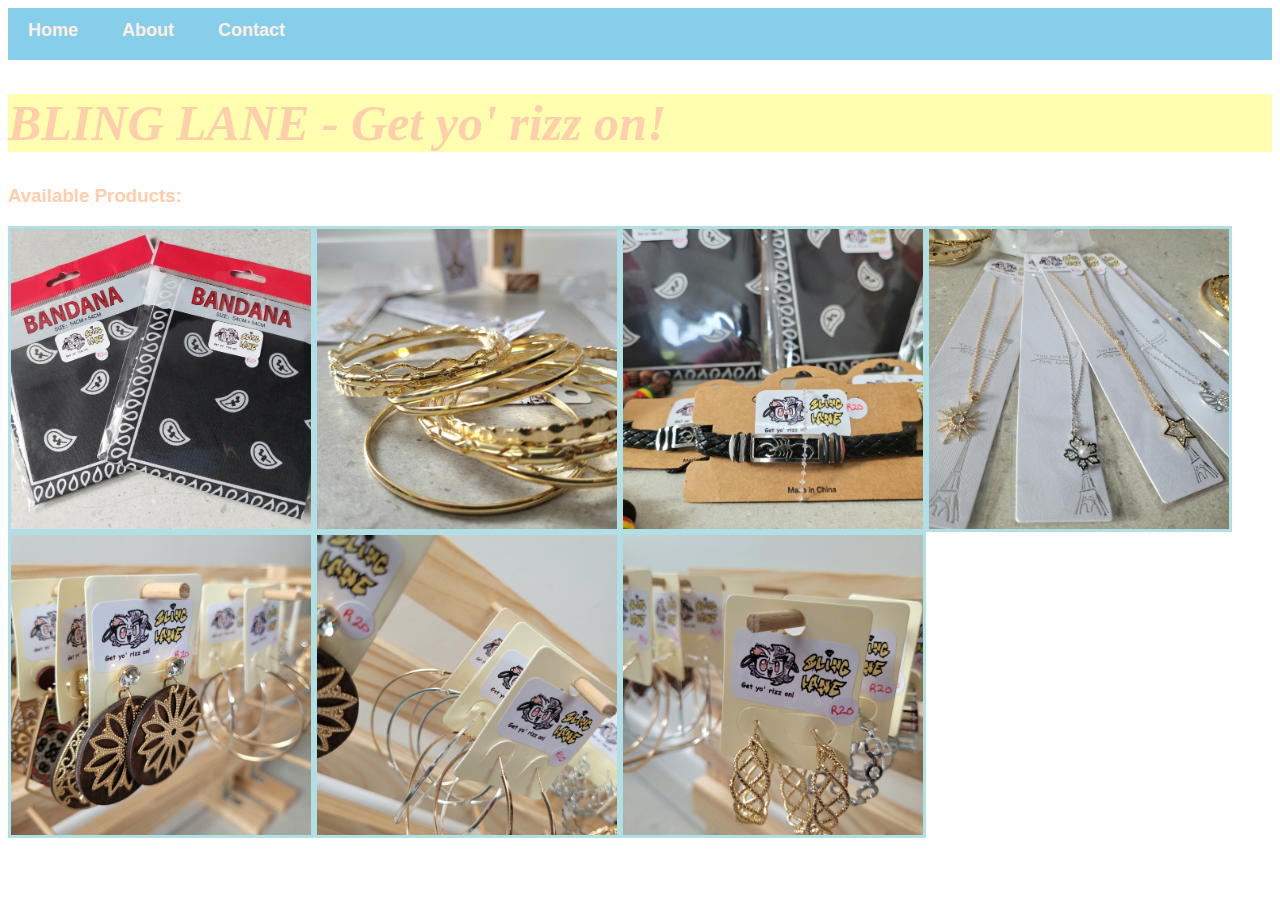
<file: index.html>
<!DOCTYPE html>
<html>
    <head>
        <link rel="stylesheet" href="style.css">
        <title>Bling Lane - Home</title>
    </head>
    <body>
        <div id="menu">
            <a href="index.html">Home</a>
            <a href="about.html">About</a>
            <a href="contact.html">Contact</a>
        </div>
        <h1>BLING LANE - Get yo' rizz on!</h1>
        <h3>Available Products:</h3>
        <div class="gallery">
            <a href="bandana.html"><img src="images/bandanas-multishot.jpeg"/></a>
            <a href="bangles.html"><img src="images/bangles-fancy.jpg"/></a>
            <a href="boys-bracelet.html"><img src="images/boys-products.jpg"/></a>
            <a href="necklace.html"><img src="images/necklace-multishot.jpg"/></a>
            <a href="drop-earrings.html"><img src="images/wood-earrings.jpg"/></a>
            <a href="hoops.html"><img src="images/normal-hoops.jpg"/></a>
            <a href="fancy-hoops.html"><img src="images/fancy-hoops.jpg"></a>
        </div>
    </body>
</html>
</file>
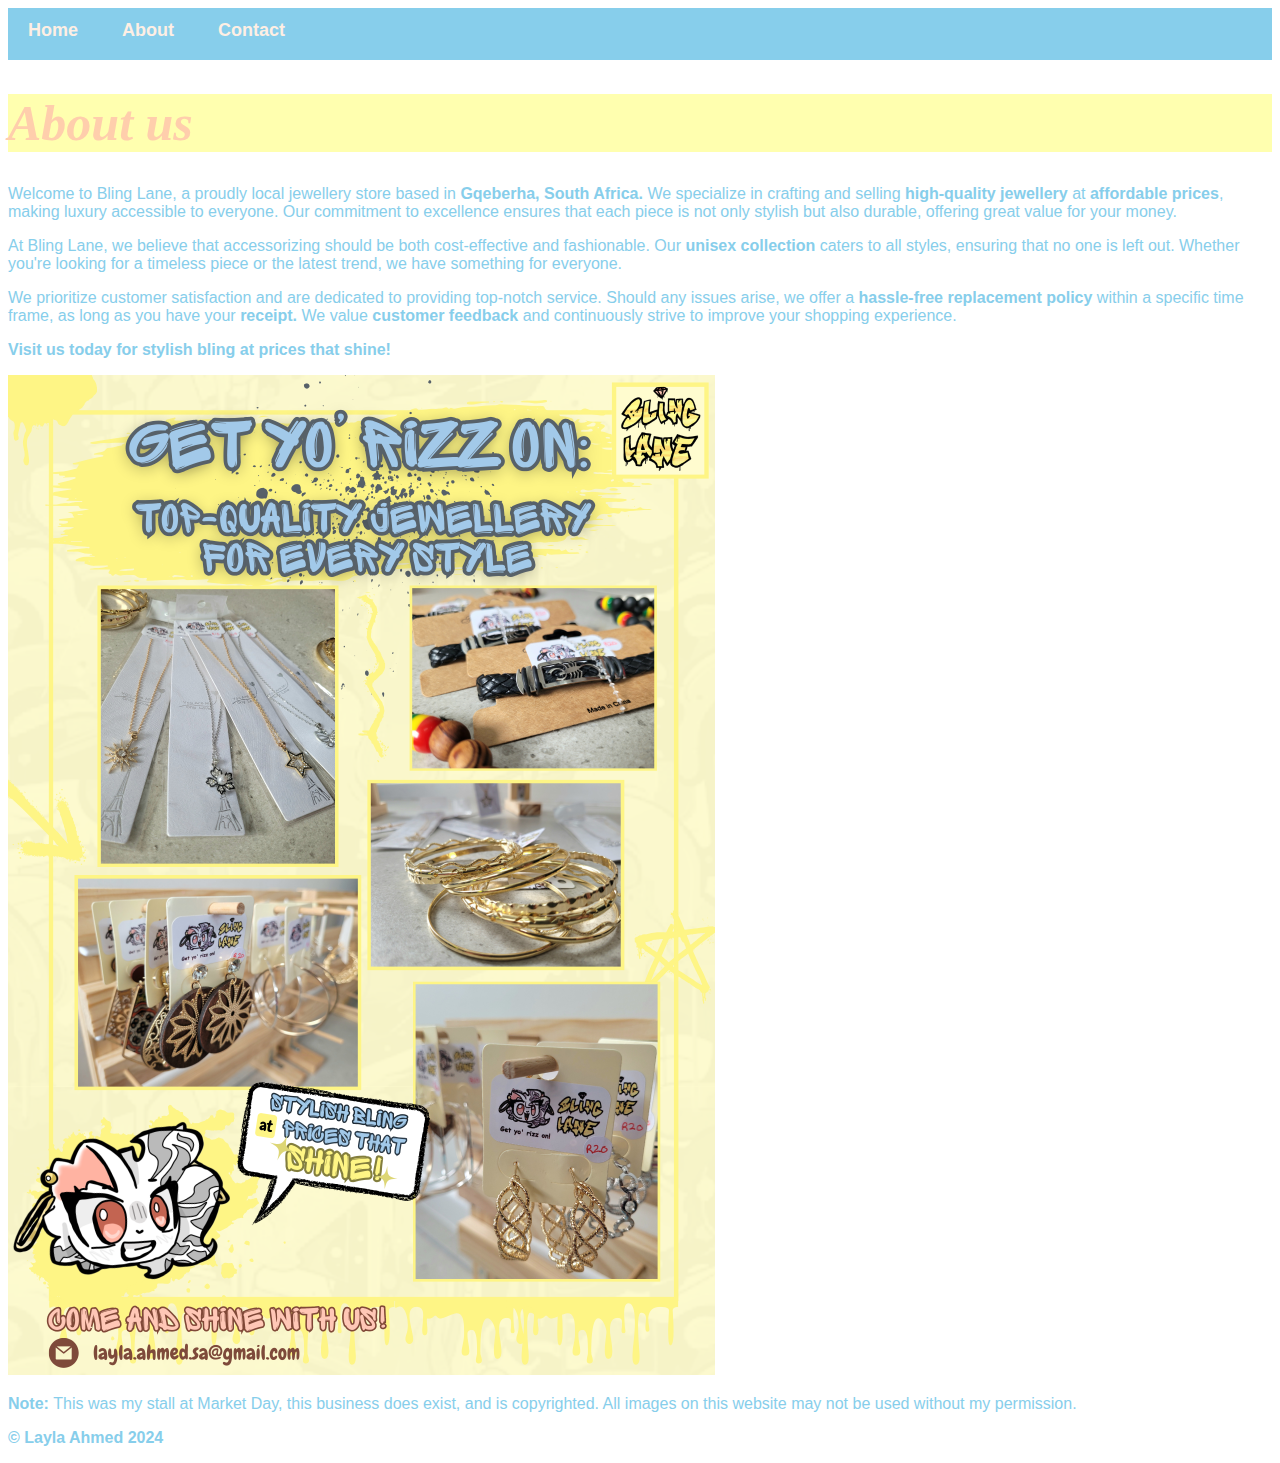
<file: about.html>
<!DOCTYPE html>
<html>
    <head>
        <link rel="stylesheet" href="style.css">
        <title> Bling Lane - About</title>
    </head>
    <body>
        <div id="menu">
            <a href="index.html">Home</a>
            <a href="about.html">About</a>
            <a href="contact.html">Contact</a>
        </div>
        <h1>About us</h1>
        <p>Welcome to Bling Lane, a proudly local jewellery store based in <b>Gqeberha, South Africa.</b> We specialize in crafting and selling <b>high-quality jewellery</b> at <b>affordable prices</b>, making luxury accessible to everyone. Our commitment to excellence ensures that each piece is not only stylish but also durable, offering great value for your money.</p>
        <p>At Bling Lane, we believe that accessorizing should be both cost-effective and fashionable. Our <b>unisex collection</b> caters to all styles, ensuring that no one is left out. Whether you're looking for a timeless piece or the latest trend, we have something for everyone.</p>
        <p>We prioritize customer satisfaction and are dedicated to providing top-notch service. Should any issues arise, we offer a <b>hassle-free replacement policy</b> within a specific time frame, as long as you have your <b>receipt.</b> We value <b>customer feedback</b> and continuously strive to improve your shopping experience.</p>
        <p><b>Visit us today for stylish bling at prices that shine!</b></p>
        <img src="images/advertisement.png" height="1000"/>
        <p><b>Note: </b>This was my stall at Market Day, this business does exist, and is copyrighted. All images on this website may not be used without my permission.</p>
        <p><b> © Layla Ahmed 2024</b></p>
    </body>
</html>
</file>
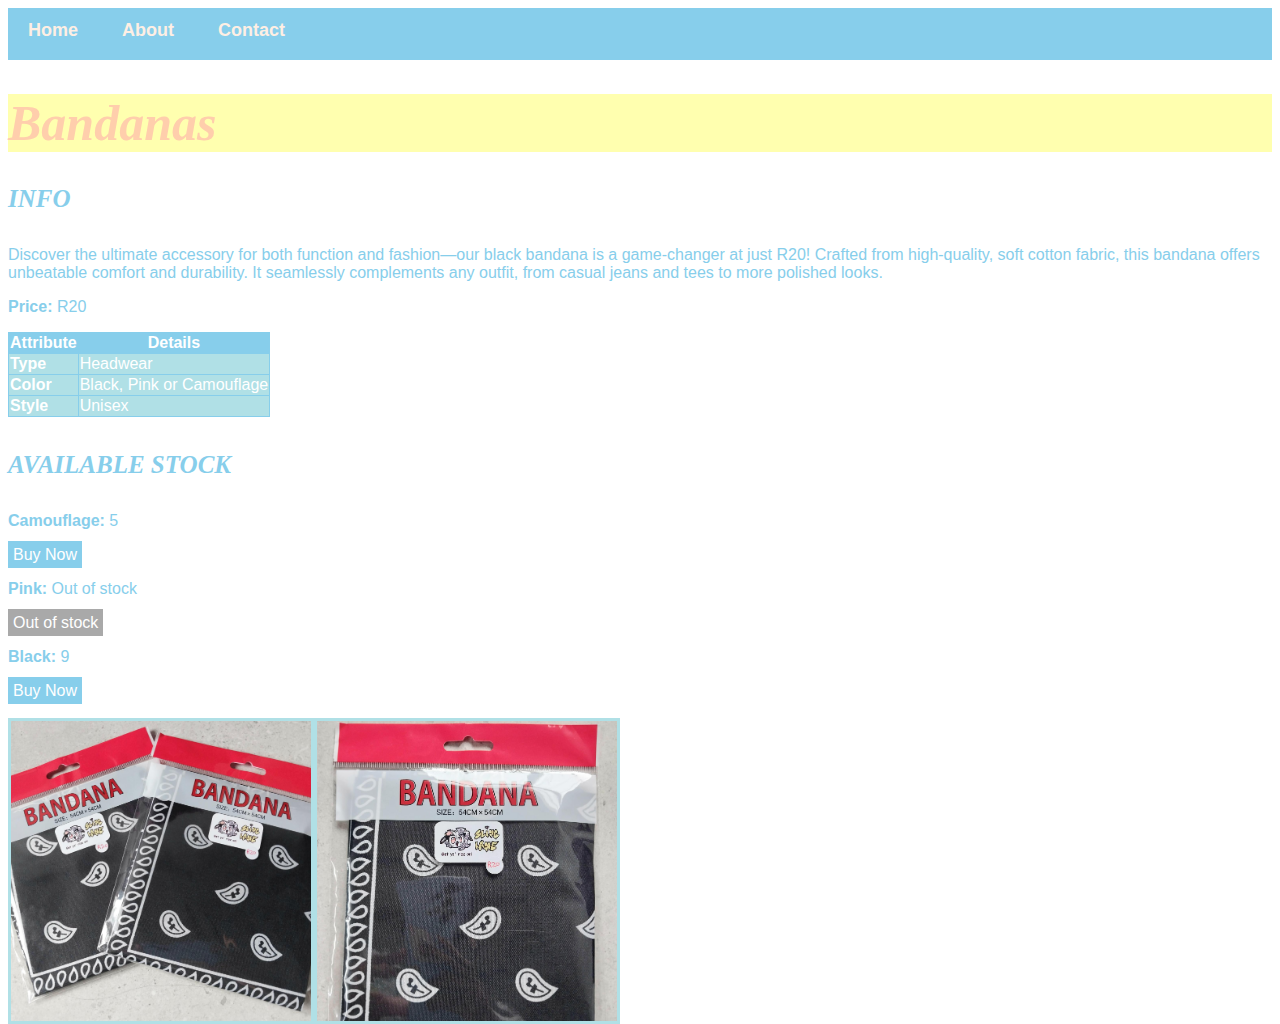
<file: bandana.html>
<!DOCTYPE html>
<html>
    <head>
        <link rel="stylesheet" href="style.css">
        <title>Bling Lane - Bandana</title>
    </head>
    <body>
        <div id="menu">
            <a href="index.html">Home</a>
            <a href="about.html">About</a>
            <a href="contact.html">Contact</a>
        </div>
        <h1>Bandanas</h1>

        <div id="info">
            <h4>INFO</h4>
            <p>Discover the ultimate accessory for both function and fashion—our black bandana is a game-changer at just R20! Crafted from high-quality, soft cotton fabric, this bandana offers unbeatable comfort and durability. It seamlessly complements any outfit, from casual jeans and tees to more polished looks.</p>
            <p><b>Price: </b>R20</p>
            <table border="1">
                <tr>
                    <th>Attribute</th>
                    <th>Details</th>
                </tr>
                <tr>
                    <td><b>Type</b></td>
                    <td>Headwear</td>
                </tr>
                <tr>
                    <td><b>Color</b></td>
                    <td>Black, Pink or Camouflage</td>
                </tr>
                <tr>
                    <td><b>Style</b></td>
                    <td>Unisex</td>
                </tr>
            </table>
            <h4>AVAILABLE STOCK</h4>
            <p><b>Camouflage: </b>5</p>
            <div id="other-buttons">
            <a href="buy-now.html">Buy Now</a>
        </div>
            <p><b>Pink: </b>Out of stock</p>
             <div id="out-of-stock">
            <a href="#">Out of stock</a>
        </div>
            <p><b>Black: </b>9</p>
        </div>
        <div id="other-buttons">
            <a href="buy-now.html">Buy Now</a>
        </div>
        <br/>
        <div class="gallery">
            <img src="images/bandanas-multishot.jpeg"/>
            <img src="images/bandana.jpeg"/>
        </div>
    </body>
</html>
</file>
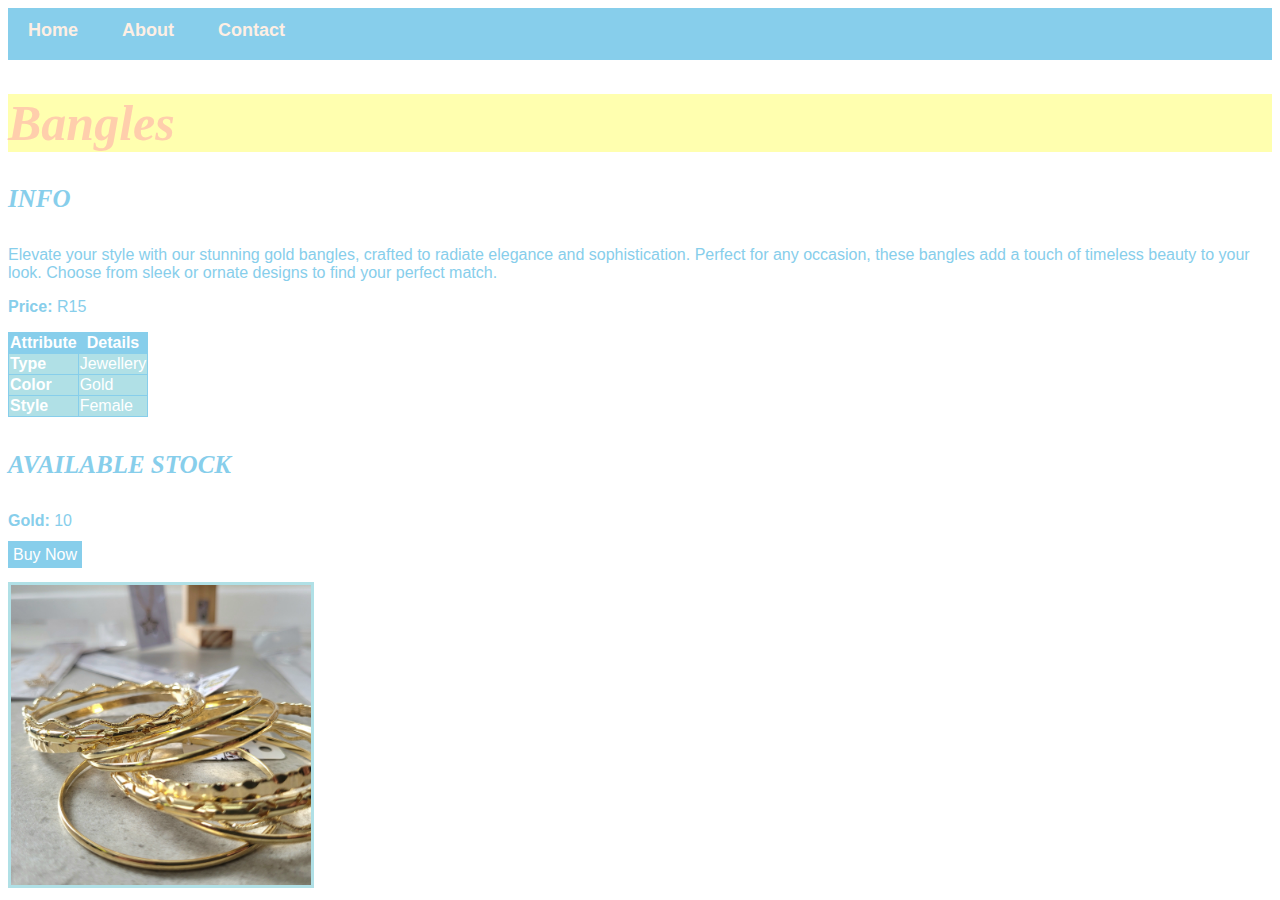
<file: bangles.html>
<!DOCTYPE html>
<html>
    <head>
        <link rel="stylesheet" href="style.css">
        <title>Bling Lane - Bangles</title>
    </head>
    <body>
        <div id="menu">
            <a href="index.html">Home</a>
            <a href="about.html">About</a>
            <a href="contact.html">Contact</a>
        </div>
        <h1>Bangles</h1>

        <div id="info">
            <h4>INFO</h4>
            <p>Elevate your style with our stunning gold bangles, crafted to radiate elegance and sophistication. Perfect for any occasion, these bangles add a touch of timeless beauty to your look. Choose from sleek or ornate designs to find your perfect match.</p>
            <p><b>Price: </b>R15</p>
            <table border="1">
                <tr>
                    <th>Attribute</th>
                    <th>Details</th>
                </tr>
                <tr>
                    <td><b>Type</b></td>
                    <td>Jewellery</td>
                </tr>
                <tr>
                    <td><b>Color</b></td>
                    <td>Gold</td>
                </tr>
                <tr>
                    <td><b>Style</b></td>
                    <td>Female</td>
                </tr>
            </table>
            <h4>AVAILABLE STOCK</h4>
            <p><b>Gold: </b>10</p>
        </div>
        <div id="other-buttons">
            <a href="buy-now.html">Buy Now</a>
        </div>
        <br/>
        <div class="gallery">
            <img src="images/bangles-fancy.jpg"/>
        </div>
    </body>
</html>
</file>
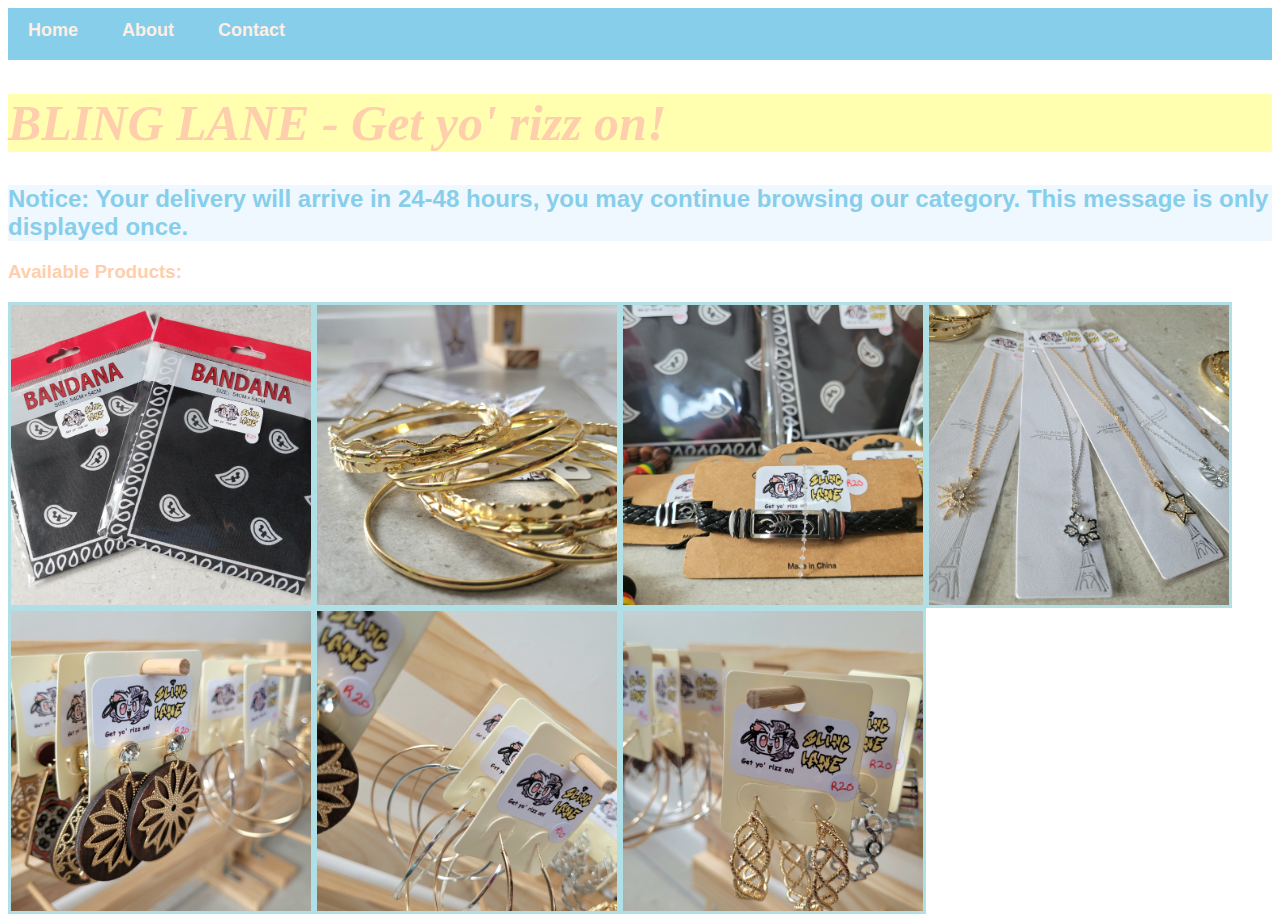
<file: bought-index.html>
<!DOCTYPE html>
<html>
    <head>
        <link rel="stylesheet" href="style.css">
        <title>Bling Lane - Home</title>
    </head>
    <body>
        <div id="menu">
            <a href="index.html">Home</a>
            <a href="about.html">About</a>
            <a href="contact.html">Contact</a>
        </div>
        <h1>BLING LANE - Get yo' rizz on!</h1>
        <h2><b>Notice:</b> Your delivery will arrive in 24-48 hours, you may continue browsing our category. This message is only displayed <b>once.</b></h2>
        <h3>Available Products:</h3>
        <div class="gallery">
            <a href="bandana.html"><img src="images/bandanas-multishot.jpeg"/></a>
            <a href="bangles.html"><img src="images/bangles-fancy.jpg"/></a>
            <a href="boys-bracelet.html"><img src="images/boys-products.jpg"/></a>
            <a href="necklace.html"><img src="images/necklace-multishot.jpg"/></a>
            <a href="drop-earrings.html"><img src="images/wood-earrings.jpg"/></a>
            <a href="hoops.html"><img src="images/normal-hoops.jpg"/></a>
            <a href="fancy-hoops.html"><img src="images/fancy-hoops.jpg"></a>
        </div>
    </body>
</html>
</file>
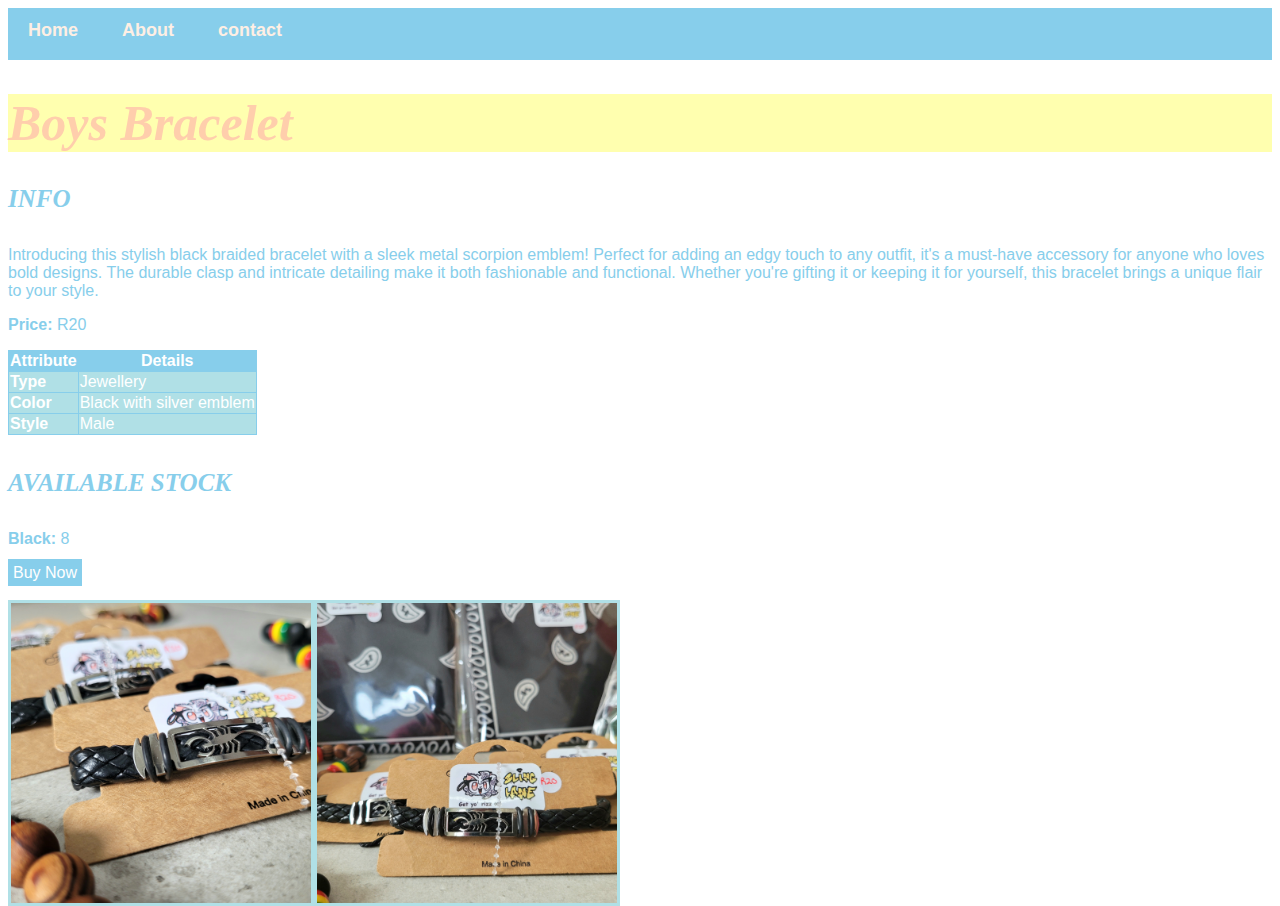
<file: boys-bracelet.html>
<!DOCTYPE html>
<html>
    <head>
        <link rel="stylesheet" href="style.css">
        <title>Bling Lane - Boys Bracelet</title>
    </head>
    <body>
        <div id="menu">
            <a href="index.html">Home</a>
            <a href="about.html">About</a>
            <a href="contact.html">contact</a>
        </div>
        <h1>Boys Bracelet</h1>

        <div id="info">
            <h4>INFO</h4>
            <p>Introducing this stylish black braided bracelet with a sleek metal scorpion emblem! Perfect for adding an edgy touch to any outfit, it's a must-have accessory for anyone who loves bold designs. The durable clasp and intricate detailing make it both fashionable and functional. Whether you're gifting it or keeping it for yourself, this bracelet brings a unique flair to your style.</p>
            <p><b>Price: </b>R20</p>
            <table border="1">
                <tr>
                    <th>Attribute</th>
                    <th>Details</th>
                </tr>
                <tr>
                    <td><b>Type</b></td>
                    <td>Jewellery</td>
                </tr>
                <tr>
                    <td><b>Color</b></td>
                    <td>Black with silver emblem</td>
                </tr>
                <tr>
                    <td><b>Style</b></td>
                    <td>Male</td>
                </tr>
            </table>
            <h4>AVAILABLE STOCK</h4>
            <p><b>Black: </b>8</p>
        </div>
        <div id="other-buttons">
            <a href="buy-now.html">Buy Now</a>
        </div>
        <br/>
        <div class="gallery">
            <img src="images/black-bands.jpg"/>
            <img src="images/boys-products.jpg"/>
        </div>
    </body>
</html>
</file>
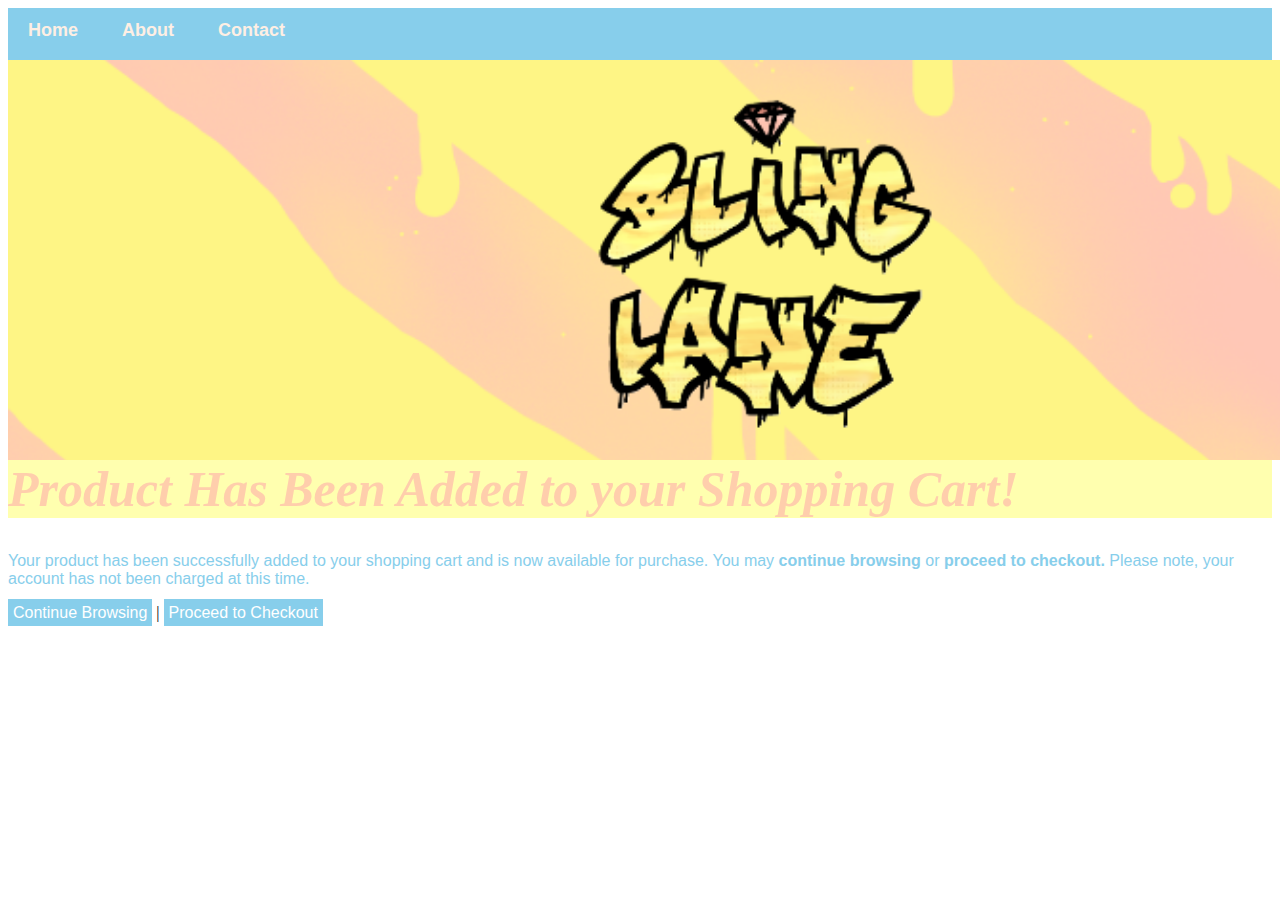
<file: buy-now.html>
<!DOCTYPE html>
<html>
    <head>
        <link rel="stylesheet" href="style.css">
        <title>Bling Lane - Buy Now</title>
    </head>
    <body>
        <div id="menu">
            <a href="index.html">Home</a>
            <a href="about.html">About</a>
            <a href="contact.html">Contact</a>
        </div>
        <div class="logo">
            <img src="images/background.png"/>
        </div>
        <h1>Product Has Been Added to your Shopping Cart!</h1>
        <p>Your product has been successfully added to your shopping cart and is now available for purchase. You may <b>continue browsing</b> or <b>proceed to checkout.</b> Please note, your account has not been charged at this time.</p>
        <div id="other-buttons">
            <a href="index.html">Continue Browsing</a>    |    <a href="checkout.html">Proceed to Checkout</a>
        </div>
    </body>
</html>
</file>
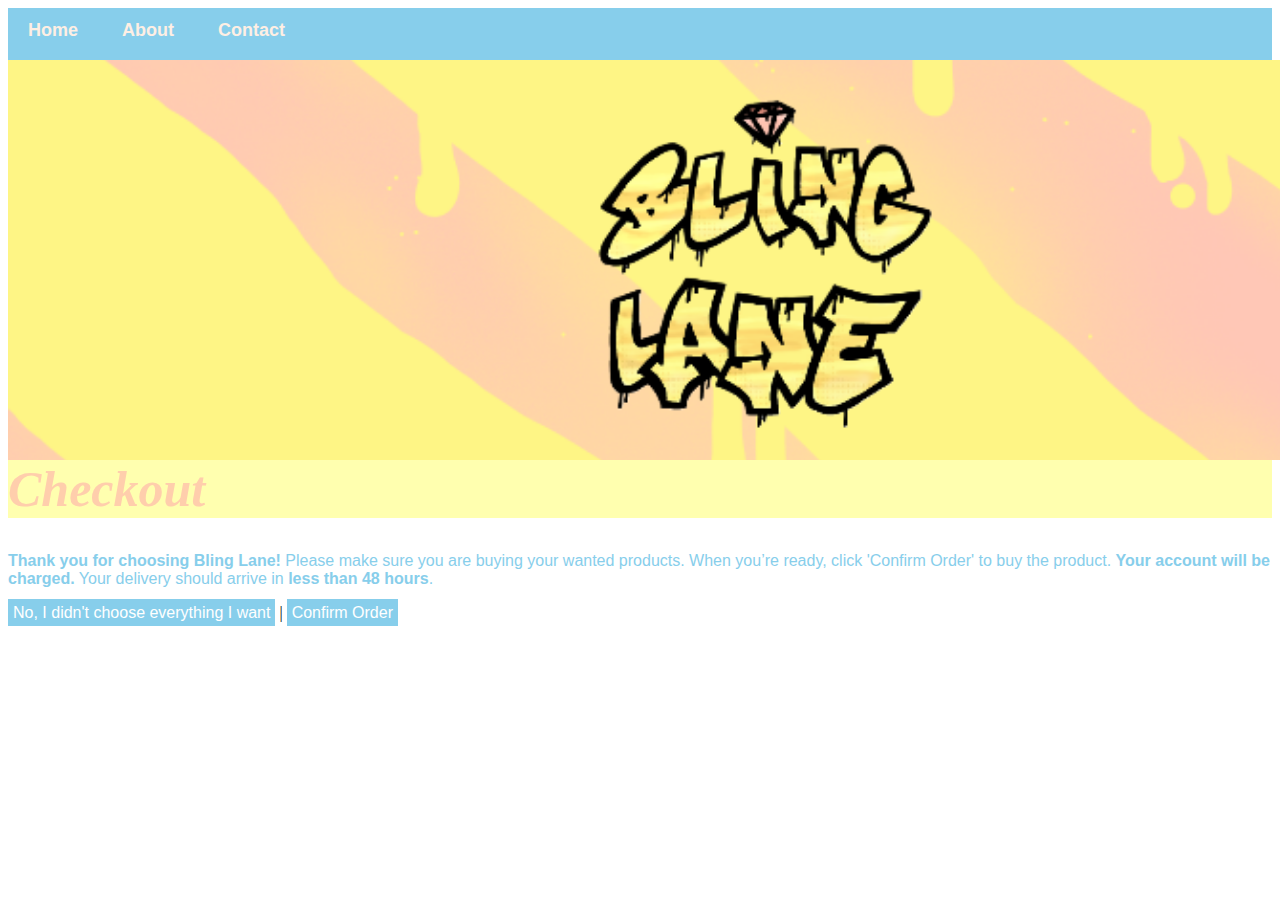
<file: checkout.html>
<!DOCTYPE html>
<html>
    <head>
        <link rel="stylesheet" href="style.css">
        <title>Bling Lane - Checkout</title>
    </head>
    <body>
        <div id="menu">
            <a href="index.html">Home</a>
            <a href="about.html">About</a>
            <a href="contact.html">Contact</a>
        </div>
        <div class="logo">
            <img src="images/background.png"/>
        </div>
        <h1>Checkout</h1>
        <p><b>Thank you for choosing Bling Lane!</b> Please make sure you are buying your wanted products. When you’re ready, click 'Confirm Order' to buy the product. <b>Your account will be charged.</b> Your delivery should arrive in <b>less than 48 hours</b>.</p>
          <div id="other-buttons">
            <a href="index.html">No, I didn't choose everything I want</a>    |    <a href="bought-index.html">Confirm Order</a>
        </div>
    </body>
</html>
</file>
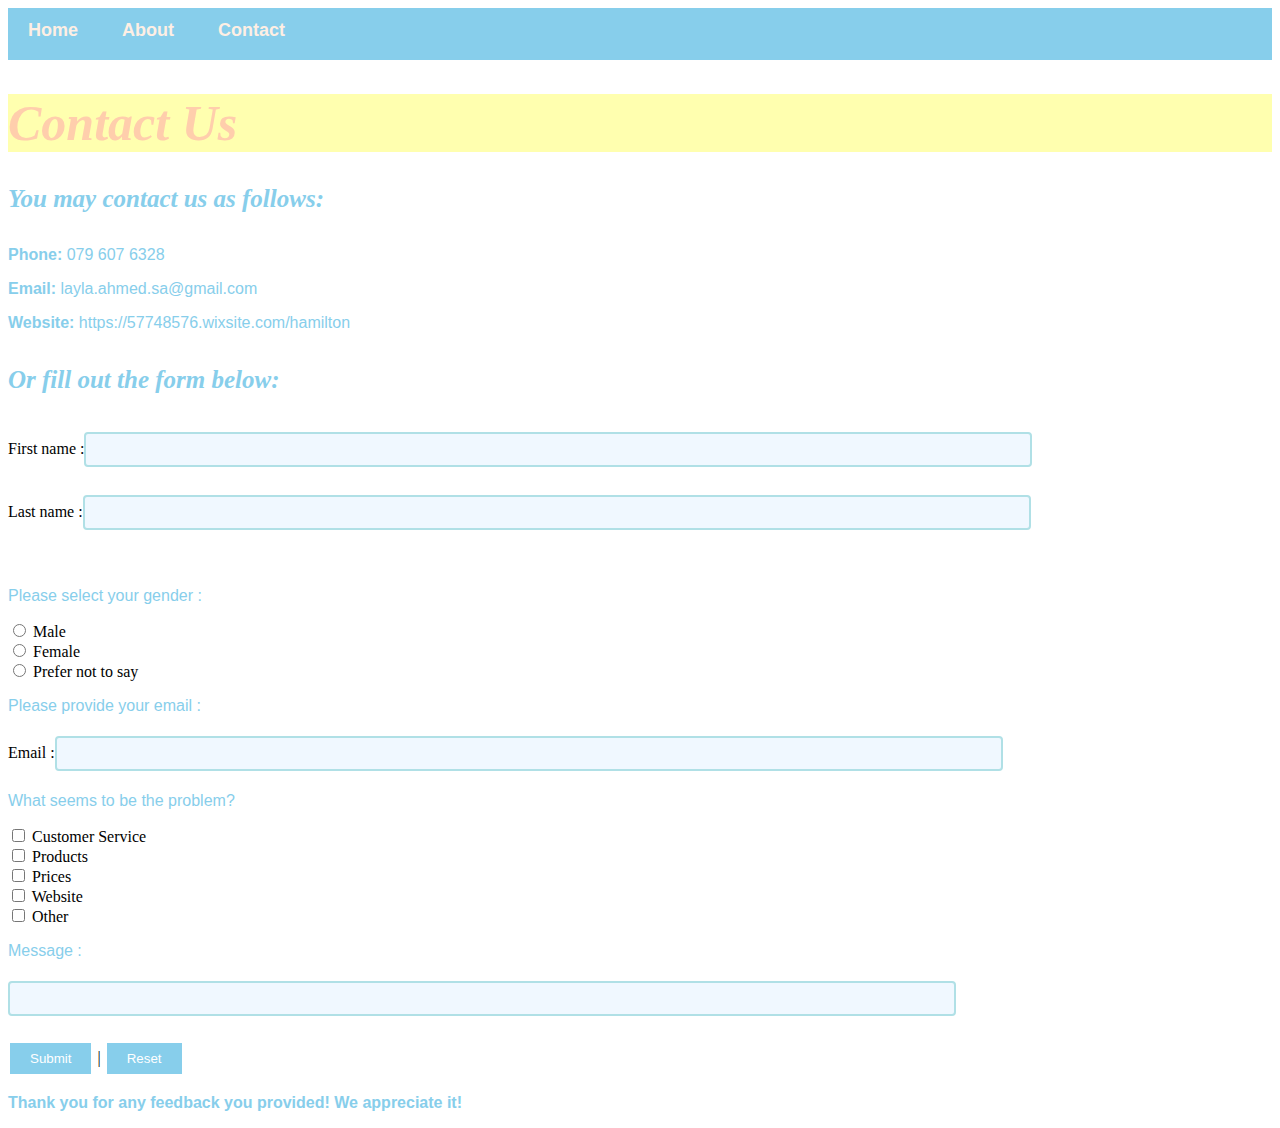
<file: contact.html>
<!DOCTYPE html>
<html>
    <head>
        <link rel="stylesheet" href="style.css">
        <title>Bling Lane - Contact Us</title>
    </head>
    <body>
        <div id="menu">
            <a href="index.html">Home</a>
            <a href="about.html">About</a>
            <a href="contact.html">Contact</a>
        </div>
        <h1>Contact Us</h1>
        <h4>You may contact us as follows: </h4>
        <p><b>Phone: </b>079 607 6328</p>
        <p><b>Email: </b>layla.ahmed.sa@gmail.com</p>
        <p><b>Website: </b>https://57748576.wixsite.com/hamilton</p>
        <h4>Or fill out the form below: </h4>
        <form>
            <label for="firstname">First name  :</label><input type="text" id="firstname"/>
            <br/>
            <br/>
            <label for="surname">Last name :</label><input type="text" id="surname"/>
            <br/>
            <br/>
            <br/>
            <p>Please select your gender :</p>
            <input type="radio" id="male" name="gender"/>
            <label for="male">Male</label>
            <br/>
            <input type="radio" id="female" name="gender"/>
            <label for="female">Female</label>
            <br/>
            <input type="radio" id="none" name="gender"/>
            <label for="none">Prefer not to say</label>
            <p>Please provide your email :</p>
            <label for="email">Email  :</label><input type="text" id="email"/>
            <br/>
            <p>What seems to be the problem?</p>
            <input type="checkbox" name="problem" id="service"/>
            <label for="service">Customer Service</label>
            <br/>
            <input type="checkbox" name="problem" id="product"/>
            <label for="product">Products</label>
            <br/>
            <input type="checkbox" name="problem" id="prices"/>
            <label for="prices">Prices</label>
            <br/>
            <input type="checkbox" name="problem" id="website"/>
            <label for="website">Website</label>
            <br/>
            <input type="checkbox" name="problem" id="other"/>
            <label for="other">Other</label>
            <br/>
             <p>Message :</p>
            <input type="text" id="email"/>
            <br/><br/>
            <style>
                input[type=button], input[type=submit], input[type=reset] {
                    background-color: skyblue;
                    border: none;
                    color: white;
                    padding: 8px 20px;
                    text-decoration: none;
                    margin: 4px 2px;
                    cursor: pointer;
                }
            </style>
            <input type="submit" value="Submit" />    |    <input type="reset" value="Reset" />
         </form> 
        <p><b>Thank you for any feedback you provided! We appreciate it!</b></p>
    </body>
</html>
</file>
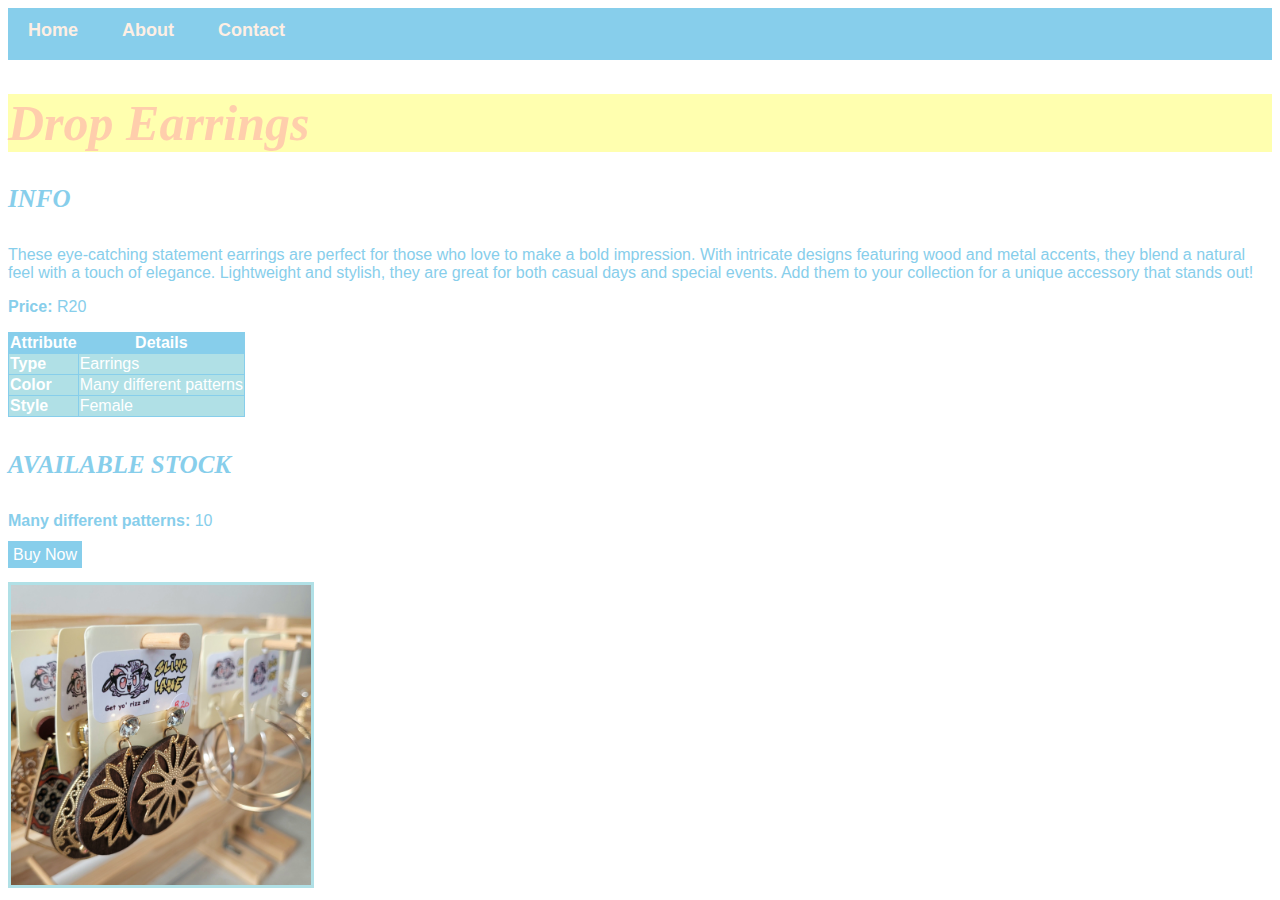
<file: drop-earrings.html>
<!DOCTYPE html>
<html>
    <head>
        <link rel="stylesheet" href="style.css">
        <title>Bling Lane - Drop Earrings</title>
    </head>
    <body>
        <div id="menu">
            <a href="index.html">Home</a>
            <a href="about.html">About</a>
            <a href="contact.html">Contact</a>
        </div>
        <h1>Drop Earrings</h1>

        <div id="info">
            <h4>INFO</h4>
            <p>These eye-catching statement earrings are perfect for those who love to make a bold impression. With intricate designs featuring wood and metal accents, they blend a natural feel with a touch of elegance. Lightweight and stylish, they are great for both casual days and special events. Add them to your collection for a unique accessory that stands out!</p>
            <p><b>Price: </b>R20</p>
            <table border="1">
                <tr>
                    <th>Attribute</th>
                    <th>Details</th>
                </tr>
                <tr>
                    <td><b>Type</b></td>
                    <td>Earrings</td>
                </tr>
                <tr>
                    <td><b>Color</b></td>
                    <td>Many different patterns</td>
                </tr>
                <tr>
                    <td><b>Style</b></td>
                    <td>Female</td>
                </tr>
            </table>
            <h4>AVAILABLE STOCK</h4>
            <p><b>Many different patterns: </b>10</p>
        </div>
        <div id="other-buttons">
            <a href="buy-now.html">Buy Now</a>
        </div>
        <br/>
        <div class="gallery">
            <img src="images/wood-earrings.jpg"/>
        </div>
    </body>
</html>
</file>
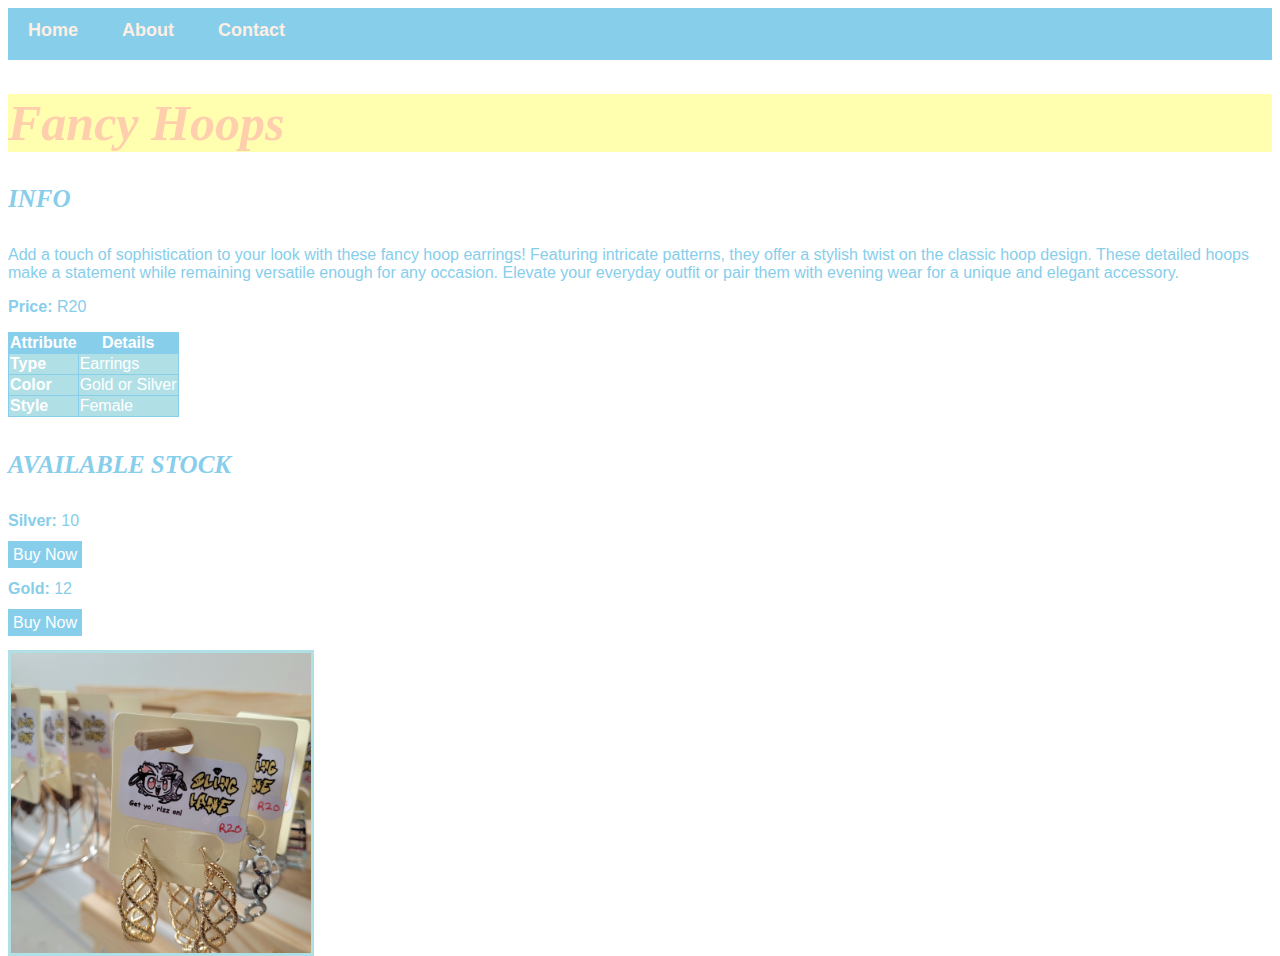
<file: fancy-hoops.html>
<!DOCTYPE html>
<html>
    <head>
        <link rel="stylesheet" href="style.css">
        <title>Bling Lane - Fancy Hoops</title>
    </head>
    <body>
        <div id="menu">
            <a href="index.html">Home</a>
            <a href="about.html">About</a>
            <a href="contact.html">Contact</a>
        </div>
        <h1>Fancy Hoops</h1>

        <div id="info">
            <h4>INFO</h4>
            <p>Add a touch of sophistication to your look with these fancy hoop earrings! Featuring intricate patterns, they offer a stylish twist on the classic hoop design. These detailed hoops make a statement while remaining versatile enough for any occasion. Elevate your everyday outfit or pair them with evening wear for a unique and elegant accessory.</p>
            <p><b>Price: </b>R20</p>
            <table border="1">
                <tr>
                    <th>Attribute</th>
                    <th>Details</th>
                </tr>
                <tr>
                    <td><b>Type</b></td>
                    <td>Earrings</td>
                </tr>
                <tr>
                    <td><b>Color</b></td>
                    <td>Gold or Silver</td>
                </tr>
                <tr>
                    <td><b>Style</b></td>
                    <td>Female</td>
                </tr>
            </table>
            <h4>AVAILABLE STOCK</h4>
            <p><b>Silver: </b>10</p>
        </div>
        <div id="other-buttons">
            <a href="buy-now.html">Buy Now</a>
        </div>
        <p><b>Gold: </b>12</p>
         <div id="other-buttons">
            <a href="buy-now.html">Buy Now</a>
        </div>
        <br/>
        <div class="gallery">
            <img src="images/fancy-hoops.jpg"/>
        </div>
    </body>
</html>
</file>
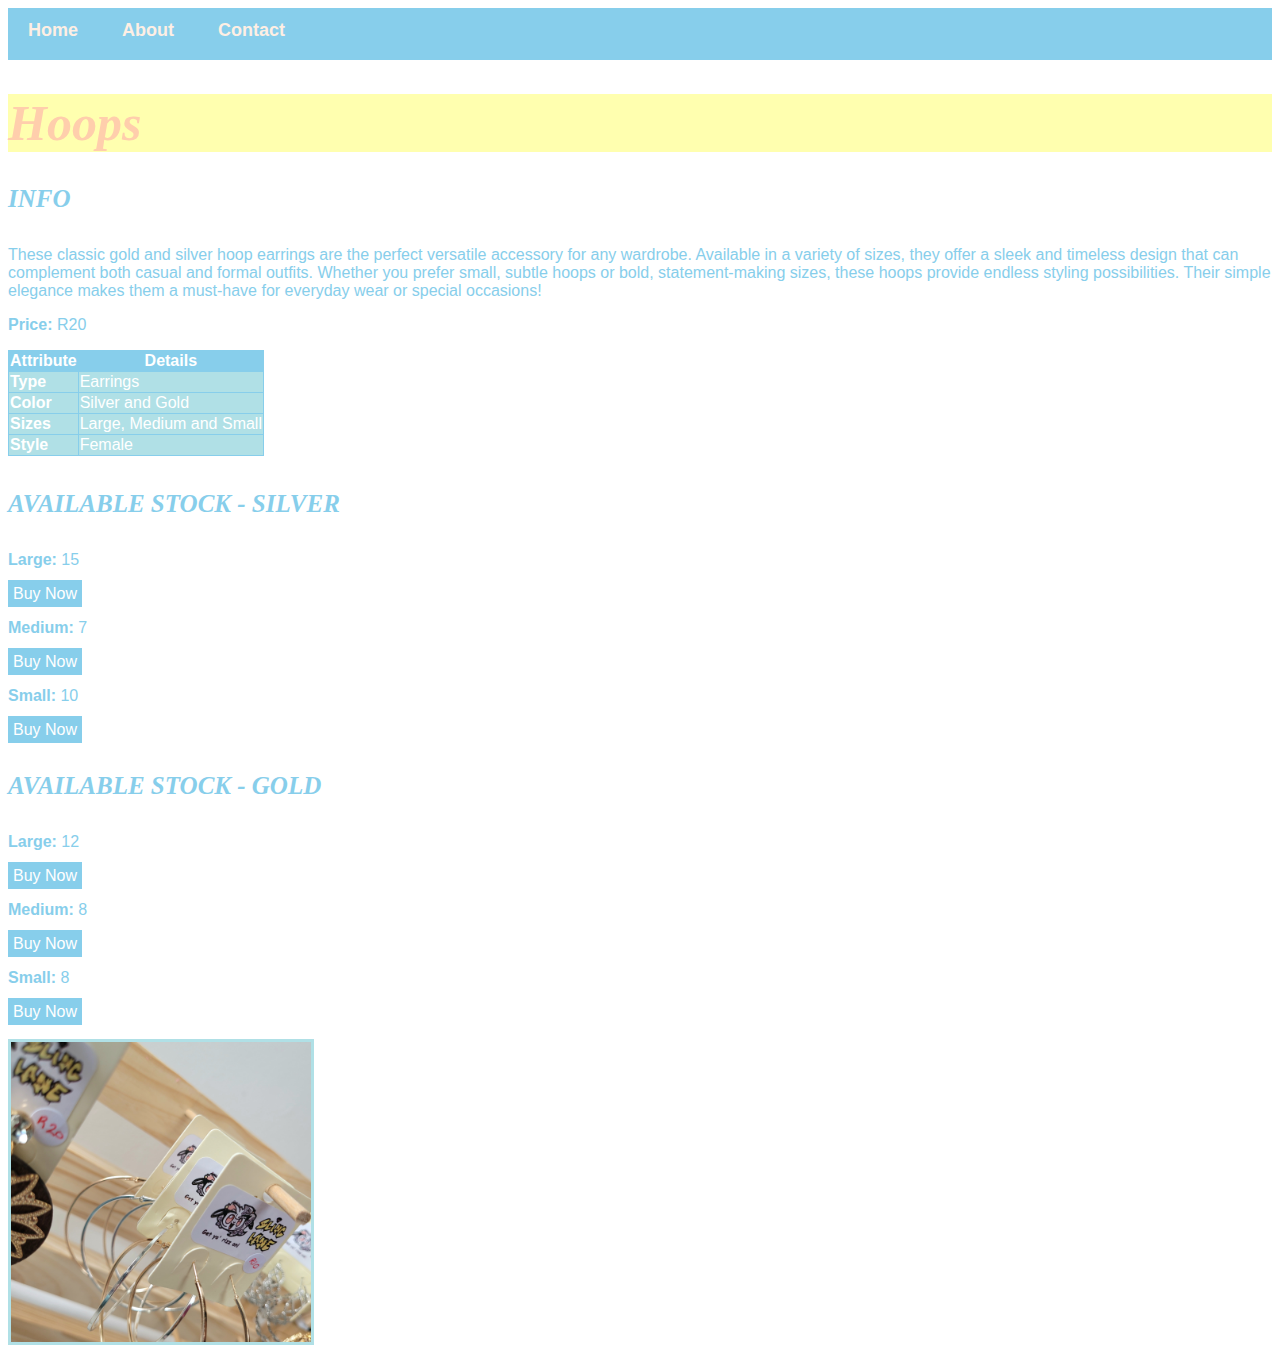
<file: hoops.html>
<!DOCTYPE html>
<html>
    <head>
        <link rel="stylesheet" href="style.css">
        <title>Bling Lane - Hoops</title>
    </head>
    <body>
        <div id="menu">
            <a href="index.html">Home</a>
            <a href="about.html">About</a>
            <a href="contact.html">Contact</a>
        </div>
        <h1>Hoops</h1>

        <div id="info">
            <h4>INFO</h4>
            <p>These classic gold and silver hoop earrings are the perfect versatile accessory for any wardrobe. Available in a variety of sizes, they offer a sleek and timeless design that can complement both casual and formal outfits. Whether you prefer small, subtle hoops or bold, statement-making sizes, these hoops provide endless styling possibilities. Their simple elegance makes them a must-have for everyday wear or special occasions!</p>
            <p><b>Price: </b>R20</p>
            <table border="1">
                <tr>
                    <th>Attribute</th>
                    <th>Details</th>
                </tr>
                <tr>
                    <td><b>Type</b></td>
                    <td>Earrings</td>
                </tr>
                <tr>
                    <td><b>Color</b></td>
                    <td>Silver and Gold</td>
                </tr>
                <tr>
                    <td><b>Sizes</b></td>
                    <td>Large, Medium and Small</td>
                </tr>
                <tr>
                    <td><b>Style</b></td>
                    <td>Female</td>
                </tr>
            </table>
            <h4>AVAILABLE STOCK - SILVER</h4>
            <p><b>Large: </b>15</p>
        </div>
        <div id="other-buttons">
            <a href="buy-now.html">Buy Now</a>
        </div>
        <p><b>Medium: </b>7</p>
        <div id="other-buttons">
            <a href="buy-now.html">Buy Now</a>
        </div>
        <p><b>Small: </b>10</p>
        <div id="other-buttons">
            <a href="buy-now.html">Buy Now</a>
        </div>
        <h4>AVAILABLE STOCK - GOLD</h4>
            <p><b>Large: </b>12</p>
        <div id="other-buttons">
            <a href="buy-now.html">Buy Now</a>
        </div>
        <p><b>Medium: </b>8</p>
        <div id="other-buttons">
            <a href="buy-now.html">Buy Now</a>
        </div>
        <p><b>Small: </b>8</p>
        <div id="other-buttons">
            <a href="buy-now.html">Buy Now</a>
        </div>
        <br/>
        <div class="gallery">
            <img src="images/normal-hoops.jpg"/>
        </div>
    </body>
</html>
</file>
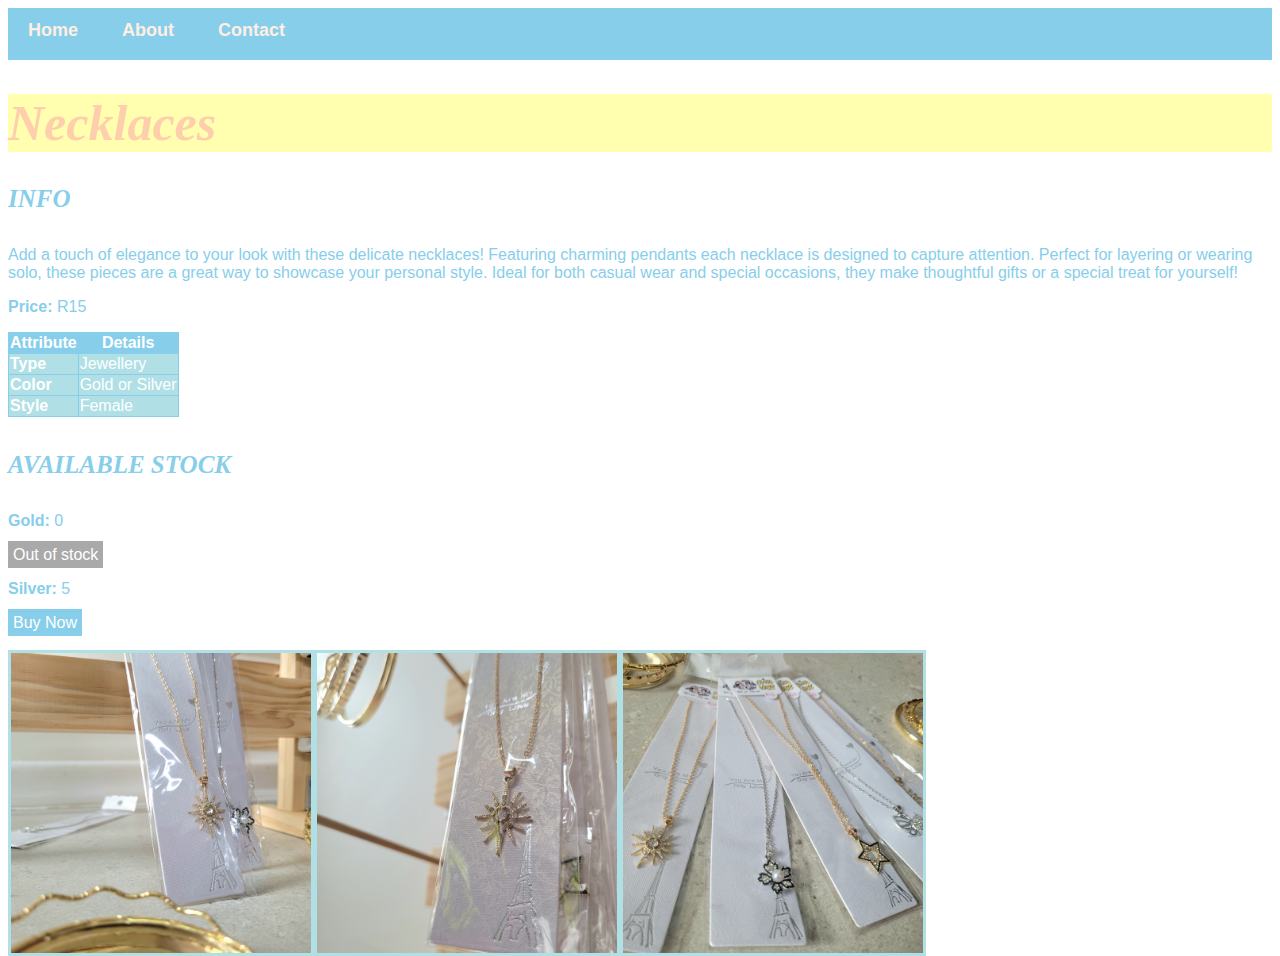
<file: necklace.html>
<!DOCTYPE html>
<html>
    <head>
        <link rel="stylesheet" href="style.css">
        <title>Bling lane - Necklaces</title>
    </head>
    <body>
        <div id="menu">
            <a href="index.html">Home</a>
            <a href="about.html">About</a>
            <a href="contact.html">Contact</a>
        </div>
        <h1>Necklaces</h1>

        <div id="info">
            <h4>INFO</h4>
            <p>Add a touch of elegance to your look with these delicate necklaces! Featuring charming pendants each necklace is designed to capture attention. Perfect for layering or wearing solo, these pieces are a great way to showcase your personal style. Ideal for both casual wear and special occasions, they make thoughtful gifts or a special treat for yourself!</p>
            <p><b>Price: </b>R15</p>
            <table border="1">
                <tr>
                    <th>Attribute</th>
                    <th>Details</th>
                </tr>
                <tr>
                    <td><b>Type</b></td>
                    <td>Jewellery</td>
                </tr>
                <tr>
                    <td><b>Color</b></td>
                    <td>Gold or Silver</td>
                </tr>
                <tr>
                    <td><b>Style</b></td>
                    <td>Female</td>
                </tr>
            </table>
            <h4>AVAILABLE STOCK</h4>
            <p><b>Gold: </b>0</p>
        <div id="out-of-stock">
            <a href="#">Out of stock</a>
        </div>
            <p><b>Silver: </b>5</p>
        </div>
        <div id="other-buttons">
            <a href="buy-now.html">Buy Now</a>
        </div>
        <br/>
        <div class="gallery">
            <img src="images/necklace-and-bangles.jpg"/>
            <img src="images/single-necklace.jpg"/>
            <img src="images/necklace-multishot.jpg"/>
        </div>
    </body>
</html>
</file>
<file: style.css>
h1{
    font-family: Impact, fantasy;
    font-size: 50px;
    color: #ffceac;
    background-color: #ffffaf;
    font-style: italic;
}
h3{
    font-family: Helvetica, sans-serif;
    color: #ffceac;
}
#menu{
    width: 100%;
    height: 40px;
    padding-top: 12px;
    background-color: skyblue;
}


#menu a{
    color: #feefe4;
    font-family: Helvetica, sans-serif;
    font-size: 18px;
    text-decoration: none;
    font-weight: 800;
    
    padding-left: 20px;
    padding-right: 20px;
}

#menu a:hover{
    color: white;
}

.gallery img {
    float: left;
    width:  300px;
    height: 300px;
    object-fit: cover;
    display: block;
    transition: filter o.3s ease;
}

.gallery img:hover{
    filter: brightness(80%);
}

.gallery img{
    border: 3px solid powderblue;
}

h4{
   font-family: Impact, fantasy;
    color: skyblue;
    font-style: italic;
    font-size: 25px; 
}
p{
    font-family: Helvetica, sans-serif;
    color: skyblue;
}
table{
    font-family: Helvetica, monospace;
    border-collapse: collapse;
    background-color: powderblue;
    color: white;
    border-width: 1px;
    border-style: solid;
    border-color: skyblue;
}
th{
    font-weight: 800;
    background-color: skyblue;
    color: white
}
tr:hover{
    background-color: skyblue;
}
#other-buttons a{
    font-family: Helvetica, sans-serif;
    text-decoration: none;
    background-color: skyblue;
    color: white;
    padding: 5px;
}

#other-buttons a:hover{
    background-color: powderblue;
    color: white;

}
#out-of-stock a{
    font-family: Helvetica, sans-serif;
    text-decoration: none;
    background-color: darkgray;
    color: white;
    padding: 5px;
}
.logo img {
    float: left;
    width:  1520px;
    height: 400px;
    object-fit: cover;
    display: block;
}
h2{
    font-family: Helvetica, sans-serif;
    color: skyblue;
    background-color: aliceblue;
}
input[type=text]{
    width: 75%;
    padding: 8px 16px;
    margin: 5px 0;
    box-sizing: border-box;
    border-radius: 4px;
    border: 2px solid powderblue;
    color: skyblue;
    background-color: aliceblue;
    transition: width 0.4s ease-in-out;
    resize: none;
}

input[type=text]:focus{
    border: 2px solid skyblue;
    width: 85%;
}
</file>
